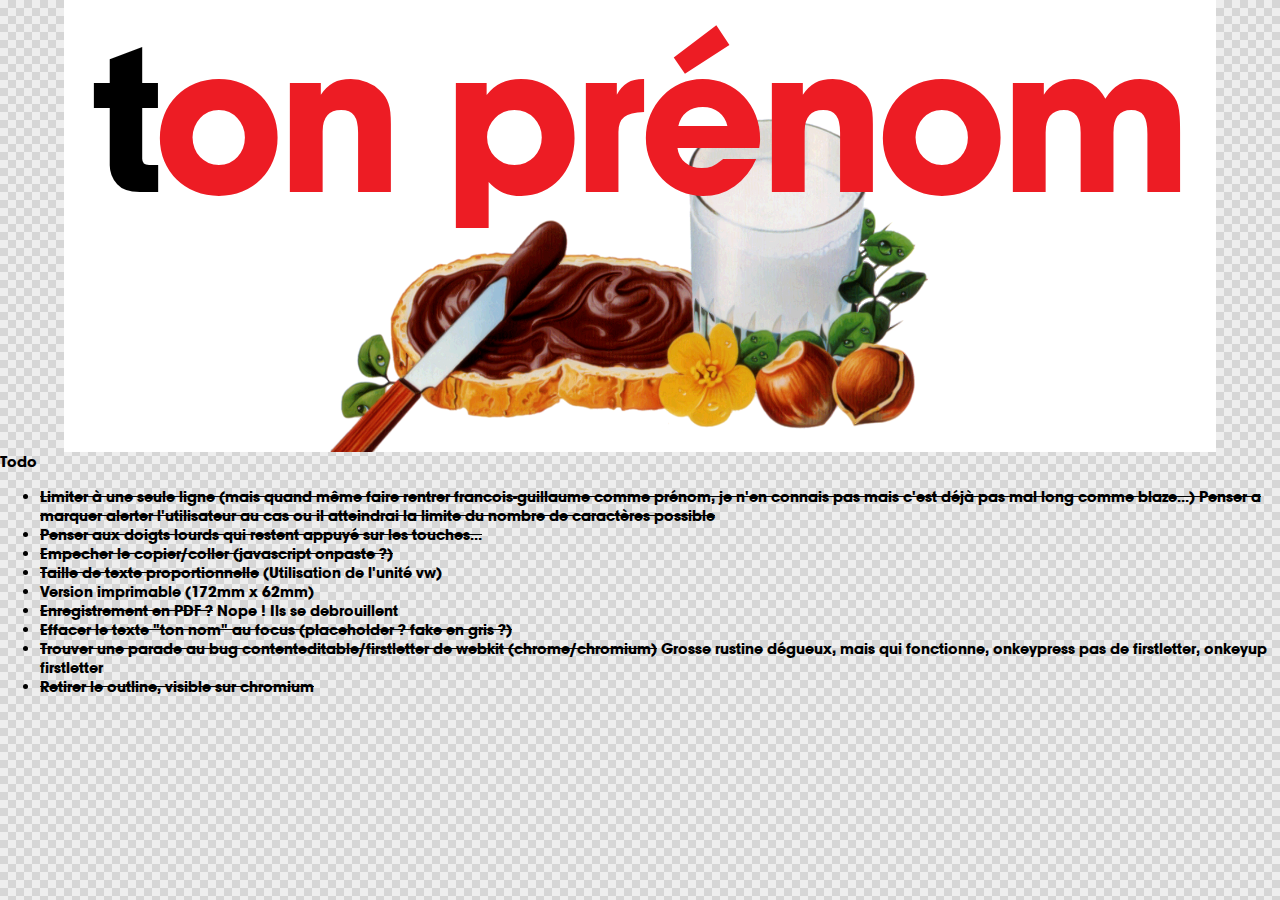
<file: index.html>
<!DOCTYPE HTML PUBLIC "-//W3C//DTD HTML 4.01 Transitional//EN"
"http://www.w3.org/TR/html4/loose.dtd">
<html xmlns="http://www.w3.org/1999/xhtml">

<head>
<meta http-equiv="Content-Type" content="text/html; charset=utf-8" />
<title>New Web Project</title>
</head>
<style>
@font-face {
	font-family: 'patatartine';
	src:	url('font/patatartine.eot');
	src:	url('font/patatartine.eot?#iefix') format('embedded-opentype'),
			url('font/patatartine.woff2') format('woff2'),
			url('font/patatartine.woff') format('woff'),
			url('font/patatartine.ttf') format('truetype'),
			url('font/patatartine.svg#patatartine') format('svg');
	font-weight: normal;
	font-style: normal;
}

body {
	background-color: #eee;
	background-image:	linear-gradient(45deg, rgba(0,0,0,.10) 25%, transparent 25%, transparent 75%, rgba(0,0,0,.10) 75%, rgba(0,0,0,.10)),
						linear-gradient(45deg, rgba(0,0,0,.10) 25%, transparent 25%, transparent 75%, rgba(0,0,0,.10) 75%, rgba(0,0,0,.10));
	background-size:16px 16px;
	background-position:0 0, 8px 8px;
	font-family: patatartine, sans-serif;
	margin: 0;
}
.etiquette {
	font-size: 17vw;
	line-height: 1.1em;
	position: relative;
	text-align: center;
	text-transform: lowercase;
}
.etiquette img {
	height: auto;
	width: 90vw;
}
.libelle {
	color: #ed1c24;
	cursor: pointer;
/*	height: 1.1em;*/
	letter-spacing: -0.025em;
	outline: 0;
/*	overflow: hidden;*/
	position: absolute;
		left: 6vw;
		right: 6vw;
/*	white-space: nowrap;*/
	max-width: 88vw;
	word-break: break-all;
}
/*.libelle::first-letter,  // bug webkit contenteditable::first-letter */
.firstletter::first-letter {
	color: #000;
}
.fake {
	opacity: .25;
}
.stroke {
	text-decoration: line-through;
}
.stop {
	-webkit-animation: opac25 5.5s; /* Chrome, Safari, Opera */
	animation: opac25 5.5s;
	color: #eab423;
	font-size: 20vw;
	position: absolute;
		left: 50%;
		top: 50%;
	text-shadow: 1px 1px 0 #000, -1px -1px 0 #000, 1px -1px 0 #000, -1px 1px 0 #000;
	text-transform: none;
}
.place {
	font-size: 6vw;
	line-height: .25em;
}
.pluspti {
	font-size: 3.6vw;
	line-height: 2.4em;
}
@-webkit-keyframes opac25 {
	0%		{opacity: 0;}
	5%		{opacity: 1;}
	25%		{opacity: 1;}
	100%	{opacity: 0;}
}
@keyframes opac25 {
	0%		{opacity: 0;}
	5%		{opacity: 1;}
	25%		{opacity: 1;}
	100%	{opacity: 0;}
}
</style>

<style media="print">
.etiquette {
	border: 1pt solid #000;
	height: 62mm;
	margin: 0 auto;
	width: 172mm;
}
.etiquette img {
	width: 100%;
}
.libelle {
	font-size: 90pt;
}
</style>

<body>

<div id="etiquette" class="etiquette">
	<div id="libelle" class="libelle firstletter" contenteditable="true">Ton nom</div>
	<img src="patatartine.png">
</div>

<div class="todo">
	<div class="titre">Todo</div>
	<ul>
		<li><span class="stroke">Limiter à une seule ligne (mais quand même faire rentrer francois-guillaume comme prénom, je n'en connais pas mais c'est déjà pas mal long comme blaze...) Penser a marquer alerter l'utilisateur au cas ou il atteindrai la limite du nombre de caractères possible</span></li>
		<li><span class="stroke">Penser aux doigts lourds qui restent appuyé sur les touches...</span></li>
		<li><span class="stroke">Empecher le copier/coller (javascript onpaste ?)</span></li>
		<li><span class="stroke">Taille de texte proportionnelle</span> (Utilisation de l'unité vw)</li>
		<li>Version imprimable (172mm x 62mm)</li>
		<li><span class="stroke">Enregistrement en PDF ?</span> Nope ! Ils se debrouillent</li>
		<li><span class="stroke">Effacer le texte "ton nom" au focus (placeholder ? fake en gris ?)</span></li>
		<li><span class="stroke">Trouver une parade au bug contenteditable/firstletter de webkit (chrome/chromium)</span> Grosse rustine dégueux, mais qui fonctionne, onkeypress pas de firstletter, onkeyup firstletter</li>
		<li><span class="stroke">Retirer le outline, visible sur chromium</span></li>
</ul>
</div>

<audio>
	<source src="beep.mp3"></source>
	<source src="beep.ogg"></source>
	<source src="beep.aac"></source>
</audio>

</body>

<script>

	var libelleInit = "ton prénom";
	var elemLibelle = document.getElementById('libelle');
	var hauteur = elemLibelle.offsetHeight;
	var unCara = true; // pour empècher l'appui long sur une touche'
	elemLibelle.innerHTML = libelleInit;
	elemLibelle.onfocus = function () {
		if (this.innerHTML == libelleInit) {
			this.innerHTML = "";
			addFakePlaceholder();
		}
	};
	elemLibelle.onblur = function () {
		if (this.innerHTML == '') {
			removeFakePlaceholder();
			this.innerHTML = libelleInit;
		}
	};
	elemLibelle.onkeyup = function () {
//console.log('debut keyup : ' + elemLibelle.innerHTML );
		unCara = true;
		elemLibelle.className='libelle firstletter'; // bug webkit contenteditable::first-letter
		this.removeAttribute('style');
		if(this.innerHTML == "<br>")	// bug firefox ?
			this.innerHTML = '';
		if(this.innerHTML != '') {
			removeFakePlaceholder();
		}
		else
			addFakePlaceholder();
		if( elemLibelle.offsetHeight > hauteur) {
			var taille = 15;
			do {
				if (taille == 10) {
					elemLibelle.innerHTML = elemLibelle.innerHTML.substring(0,elemLibelle.innerHTML.length-1);
					if( elemLibelle.offsetHeight > hauteur) {
						elemLibelle.innerHTML = elemLibelle.innerHTML.substring(0,elemLibelle.innerHTML.length-1);
					}
					curseurFinContenteditable(elemLibelle);
					stop();
					document.getElementsByTagName('audio')[0].play();
					break;
				}
				this.style.fontSize = taille + "vw";
				taille--;
			}
			while (elemLibelle.offsetHeight > hauteur)
		}
//console.log('fin keyup : ' + elemLibelle.innerHTML );
	};
	elemLibelle.onkeydown = function (e) {
//console.log('debut keydown : ' + elemLibelle.innerHTML );
		if (!unCara) {
			e.preventDefault();
		}
		else
			if (e.keyCode != 16)
				unCara= false;
//console.log('fin keydown : ' + elemLibelle.innerHTML );
	};
	elemLibelle.onkeypress = function (e) {
//console.log('debut keypress : ' + elemLibelle.innerHTML );
		elemLibelle.className='libelle'; // bug webkit contenteditable::first-letter
		if(e.keyCode==13)
			e.preventDefault();
//console.log('fin keypress : ' + elemLibelle.innerHTML );
	};
	elemLibelle.onpaste = function (e) {
		e.preventDefault();
	};
// ajouter un faux placeholder
function addFakePlaceholder () {
	// seulement si il n'existe pas déjà
	if(document.getElementById('fakePlaceholder') === null) {
		var fakeph = document.createElement('div');
		fakeph.setAttribute('class','libelle fake firstletter'); // bug webkit contenteditable::first-letter
		fakeph.setAttribute('id','fakePlaceholder');
		fakeph.innerHTML = libelleInit;
		document.getElementById('etiquette').insertBefore(fakeph,elemLibelle);
	};
}
// retire le faux placeholder
function removeFakePlaceholder () {
	if ( document.getElementById('fakePlaceholder') !== null )
		document.getElementById('fakePlaceholder').remove();
}
// met le curseur à la fin du contentEditable
function curseurFinContenteditable(elem)
{
	var range,selection;
	range = document.createRange();//Create a range (a range is a like the selection but invisible)
	range.selectNodeContents(elem);//Select the entire contents of the element with the range
	range.collapse(false);//collapse the range to the end point. false means collapse to end rather than the start
	selection = window.getSelection();//get the selection object (allows you to change selection)
	selection.removeAllRanges();//remove any selections already made
	selection.addRange(range);//make the range you have just created the visible selection
}
// affiche stop
function stop() {
	var stopid = 0;
	var angle = Math.round((Math.random()*45)-35);
	if (document.getElementsByClassName('stop').length > 0 )
		stopid = document.getElementsByClassName('stop').length + 1;
	var stop = document.createElement('div');
	stop.setAttribute('class','stop');
	stop.setAttribute('id','stop'+stopid);
	stop.setAttribute('style','	-webkit-transform:translate(-50%,-50%) rotate('+angle+'deg);transform:translate(-50%,-50%) rotate('+angle+'deg)');
	stop.innerHTML = 'STOP<span class="place"><br>Y\'a p\'us d\'place<br></span><span class="pluspti">J\'peux pas écrire plus p\'tit</span>';
	document.getElementById('etiquette').appendChild(stop);
	setTimeout(function(){ document.getElementById('stop'+stopid).remove() },5000);
}
</script>

</html>
</file>
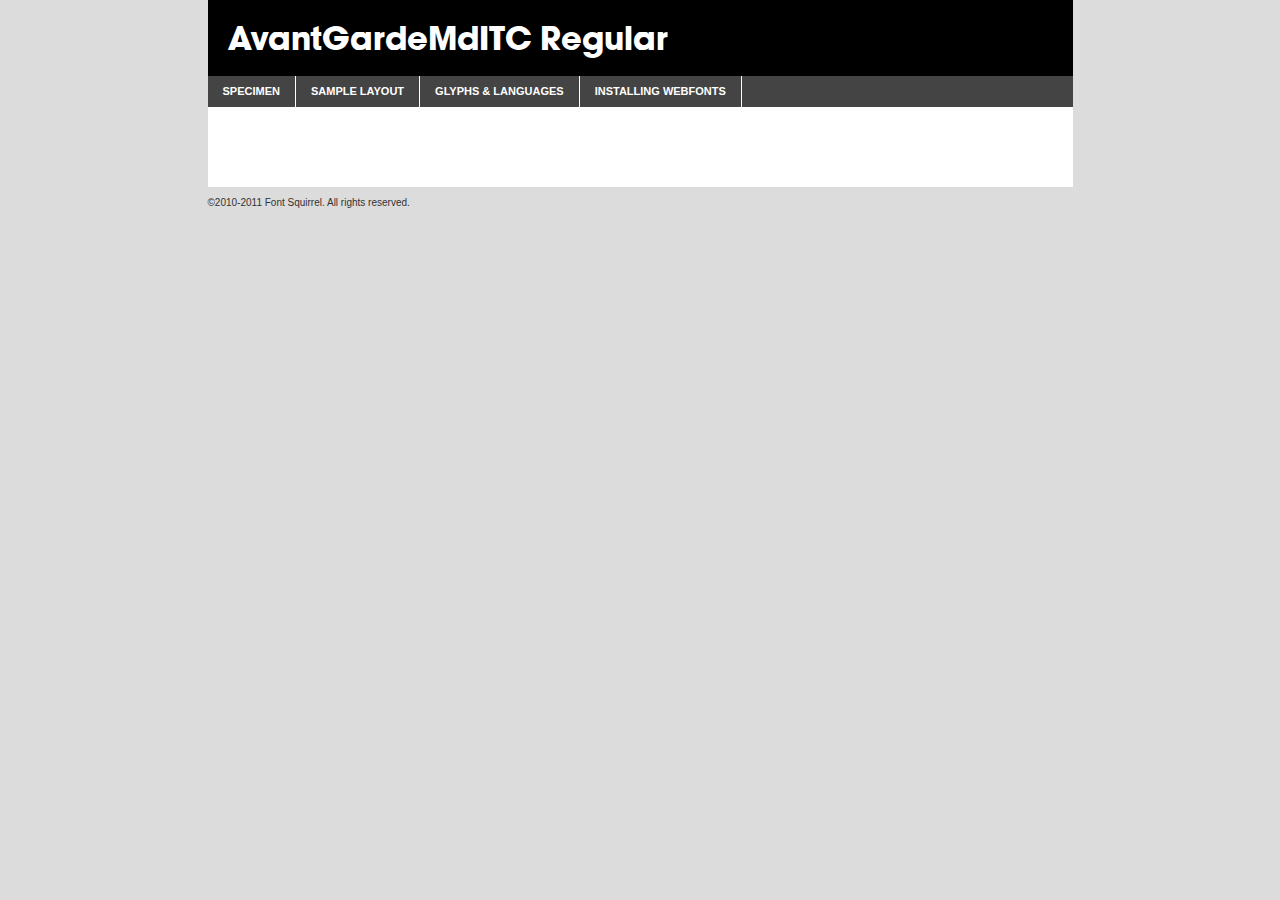
<file: travail/webfontkit/nutella-demo.html>
<!DOCTYPE html PUBLIC "-//W3C//DTD XHTML 1.0 Transitional//EN"
	"http://www.w3.org/TR/xhtml1/DTD/xhtml1-transitional.dtd">

<html xmlns="http://www.w3.org/1999/xhtml" xml:lang="en" lang="en">
<head>
	<meta http-equiv="Content-Type" content="text/html; charset=utf-8" />
	<script src="http://ajax.googleapis.com/ajax/libs/jquery/1.7.2/jquery.min.js" type="text/javascript" charset="utf-8"></script>
	<script src="specimen_files/easytabs.js" type="text/javascript" charset="utf-8"></script>
	<link rel="stylesheet" href="specimen_files/specimen_stylesheet.css" type="text/css" charset="utf-8" />
	<link rel="stylesheet" href="stylesheet.css" type="text/css" charset="utf-8" />

	<style type="text/css">
					body{
				font-family: 'avantgardemditcregular';
							}
		</style>

	<title>AvantGardeMdITC Regular Specimen</title>
	
	
	<script type="text/javascript" charset="utf-8">
		$(document).ready(function() {
			$('#container').easyTabs({defaultContent:1});
		});
	</script>
</head>

<body>
<div id="container">
	<div id="header">
		AvantGardeMdITC Regular	</div>
	<ul class="tabs">
		<li><a href="#specimen">Specimen</a></li>
		<li><a href="#layout">Sample Layout</a></li>
				<li><a href="#glyphs">Glyphs &amp; Languages</a></li>
		<li><a href="#installing">Installing Webfonts</a></li>
		
	</ul>
	
	<div id="main_content">

		
			<div id="specimen">
		
				<div class="section">
					<div class="grid12 firstcol">
						<div class="huge">AaBb</div>
					</div>
				</div>
		
				<div class="section">
					<div class="glyph_range">A&#x200B;B&#x200b;C&#x200b;D&#x200b;E&#x200b;F&#x200b;G&#x200b;H&#x200b;I&#x200b;J&#x200b;K&#x200b;L&#x200b;M&#x200b;N&#x200b;O&#x200b;P&#x200b;Q&#x200b;R&#x200b;S&#x200b;T&#x200b;U&#x200b;V&#x200b;W&#x200b;X&#x200b;Y&#x200b;Z&#x200b;a&#x200b;b&#x200b;c&#x200b;d&#x200b;e&#x200b;f&#x200b;g&#x200b;h&#x200b;i&#x200b;j&#x200b;k&#x200b;l&#x200b;m&#x200b;n&#x200b;o&#x200b;p&#x200b;q&#x200b;r&#x200b;s&#x200b;t&#x200b;u&#x200b;v&#x200b;w&#x200b;x&#x200b;y&#x200b;z&#x200b;1&#x200b;2&#x200b;3&#x200b;4&#x200b;5&#x200b;6&#x200b;7&#x200b;8&#x200b;9&#x200b;0&#x200b;&amp;&#x200b;.&#x200b;,&#x200b;?&#x200b;!&#x200b;&#64;&#x200b;(&#x200b;)&#x200b;#&#x200b;$&#x200b;%&#x200b;*&#x200b;+&#x200b;-&#x200b;=&#x200b;:&#x200b;;</div>
				</div>
				<div class="section">
					<div class="grid12 firstcol">
						<table class="sample_table">
							<tr><td>10</td><td class="size10">abcdefghijklmnopqrstuvwxyzABCDEFGHIJKLMNOPQRSTUVWXYZ0123456789abcdefghijklmnopqrstuvwxyzABCDEFGHIJKLMNOPQRSTUVWXYZ0123456789abcdefghijklmnopqrstuvwxyzABCDEFGHIJKLMNOPQRSTUVWXYZ</td></tr>
							<tr><td>11</td><td class="size11">abcdefghijklmnopqrstuvwxyzABCDEFGHIJKLMNOPQRSTUVWXYZ0123456789abcdefghijklmnopqrstuvwxyzABCDEFGHIJKLMNOPQRSTUVWXYZ0123456789abcdefghijklmnopqrstuvwxyzABCDEFGHIJKLMNOPQRSTUVWXYZ</td></tr>
							<tr><td>12</td><td class="size12">abcdefghijklmnopqrstuvwxyzABCDEFGHIJKLMNOPQRSTUVWXYZ0123456789abcdefghijklmnopqrstuvwxyzABCDEFGHIJKLMNOPQRSTUVWXYZ0123456789abcdefghijklmnopqrstuvwxyzABCDEFGHIJKLMNOPQRSTUVWXYZ</td></tr>
							<tr><td>13</td><td class="size13">abcdefghijklmnopqrstuvwxyzABCDEFGHIJKLMNOPQRSTUVWXYZ0123456789abcdefghijklmnopqrstuvwxyzABCDEFGHIJKLMNOPQRSTUVWXYZ0123456789abcdefghijklmnopqrstuvwxyzABCDEFGHIJKLMNOPQRSTUVWXYZ</td></tr>
							<tr><td>14</td><td class="size14">abcdefghijklmnopqrstuvwxyzABCDEFGHIJKLMNOPQRSTUVWXYZ0123456789abcdefghijklmnopqrstuvwxyzABCDEFGHIJKLMNOPQRSTUVWXYZ0123456789abcdefghijklmnopqrstuvwxyzABCDEFGHIJKLMNOPQRSTUVWXYZ</td></tr>
							<tr><td>16</td><td class="size16">abcdefghijklmnopqrstuvwxyzABCDEFGHIJKLMNOPQRSTUVWXYZ0123456789abcdefghijklmnopqrstuvwxyzABCDEFGHIJKLMNOPQRSTUVWXYZ</td></tr>
							<tr><td>18</td><td class="size18">abcdefghijklmnopqrstuvwxyzABCDEFGHIJKLMNOPQRSTUVWXYZ0123456789abcdefghijklmnopqrstuvwxyzABCDEFGHIJKLMNOPQRSTUVWXYZ</td></tr>
							<tr><td>20</td><td class="size20">abcdefghijklmnopqrstuvwxyzABCDEFGHIJKLMNOPQRSTUVWXYZ0123456789abcdefghijklmnopqrstuvwxyzABCDEFGHIJKLMNOPQRSTUVWXYZ</td></tr>
							<tr><td>24</td><td class="size24">abcdefghijklmnopqrstuvwxyzABCDEFGHIJKLMNOPQRSTUVWXYZ0123456789abcdefghijklmnopqrstuvwxyzABCDEFGHIJKLMNOPQRSTUVWXYZ</td></tr>
							<tr><td>30</td><td class="size30">abcdefghijklmnopqrstuvwxyzABCDEFGHIJKLMNOPQRSTUVWXYZ0123456789abcdefghijklmnopqrstuvwxyzABCDEFGHIJKLMNOPQRSTUVWXYZ</td></tr>
							<tr><td>36</td><td class="size36">abcdefghijklmnopqrstuvwxyzABCDEFGHIJKLMNOPQRSTUVWXYZ0123456789abcdefghijklmnopqrstuvwxyzABCDEFGHIJKLMNOPQRSTUVWXYZ</td></tr>
							<tr><td>48</td><td class="size48">abcdefghijklmnopqrstuvwxyzABCDEFGHIJKLMNOPQRSTUVWXYZ0123456789abcdefghijklmnopqrstuvwxyzABCDEFGHIJKLMNOPQRSTUVWXYZ</td></tr>
							<tr><td>60</td><td class="size60">abcdefghijklmnopqrstuvwxyzABCDEFGHIJKLMNOPQRSTUVWXYZ0123456789abcdefghijklmnopqrstuvwxyzABCDEFGHIJKLMNOPQRSTUVWXYZ</td></tr>
							<tr><td>72</td><td class="size72">abcdefghijklmnopqrstuvwxyzABCDEFGHIJKLMNOPQRSTUVWXYZ0123456789abcdefghijklmnopqrstuvwxyzABCDEFGHIJKLMNOPQRSTUVWXYZ</td></tr>
							<tr><td>90</td><td class="size90">abcdefghijklmnopqrstuvwxyzABCDEFGHIJKLMNOPQRSTUVWXYZ0123456789abcdefghijklmnopqrstuvwxyzABCDEFGHIJKLMNOPQRSTUVWXYZ</td></tr>
						</table>
				
					</div>
			
				</div>
		
		
		
								<div class="section" id="bodycomparison">


										<div id="xheight">
				<div class="fontbody">&#x25FC;&#x25FC;&#x25FC;&#x25FC;&#x25FC;&#x25FC;&#x25FC;&#x25FC;&#x25FC;&#x25FC;&#x25FC;&#x25FC;&#x25FC;&#x25FC;&#x25FC;&#x25FC;&#x25FC;&#x25FC;&#x25FC;&#x25FC;&#x25FC;&#x25FC;&#x25FC;&#x25FC;&#x25FC;&#x25FC;&#x25FC;&#x25FC;&#x25FC;&#x25FC;&#x25FC;&#x25FC;&#x25FC;&#x25FC;&#x25FC;&#x25FC;&#x25FC;&#x25FC;&#x25FC;&#x25FC;&#x25FC;&#x25FC;&#x25FC;&#x25FC;&#x25FC;&#x25FC;&#x25FC;&#x25FC;&#x25FC;&#x25FC;&#x25FC;&#x25FC;&#x25FC;&#x25FC;&#x25FC;&#x25FC;&#x25FC;&#x25FC;&#x25FC;&#x25FC;&#x25FC;&#x25FC;&#x25FC;&#x25FC;&#x25FC;&#x25FC;&#x25FC;&#x25FC;&#x25FC;&#x25FC;&#x25FC;&#x25FC;&#x25FC;&#x25FC;&#x25FC;&#x25FC;&#x25FC;&#x25FC;&#x25FC;&#x25FC;&#x25FC;&#x25FC;&#x25FC;&#x25FC;&#x25FC;&#x25FC;&#x25FC;&#x25FC;&#x25FC;&#x25FC;&#x25FC;&#x25FC;&#x25FC;&#x25FC;&#x25FC;&#x25FC;&#x25FC;&#x25FC;&#x25FC;body</div><div class="arialbody">body</div><div class="verdanabody">body</div><div class="georgiabody">body</div></div>
										<div class="fontbody" style="z-index:1">
											body<span>AvantGardeMdITC Regular</span>
										</div>
										<div class="arialbody" style="z-index:1">
											body<span>Arial</span>
										</div>
										<div class="verdanabody" style="z-index:1">
											body<span>Verdana</span>
										</div>
										<div class="georgiabody" style="z-index:1">
											body<span>Georgia</span>
										</div>



								</div>
		
		
				<div class="section psample psample_row1" id="">
					
					<div class="grid2 firstcol">
						<p class="size10"><span>10.</span>Aenean lacinia bibendum nulla sed consectetur. Fusce dapibus, tellus ac cursus commodo, tortor mauris condimentum nibh, ut fermentum massa justo sit amet risus. Nullam id dolor id nibh ultricies vehicula ut id elit. Cum sociis natoque penatibus et magnis dis parturient montes, nascetur ridiculus mus. Nulla vitae elit libero, a pharetra augue.</p>
			
					</div>
					<div class="grid3">
						<p class="size11"><span>11.</span>Aenean lacinia bibendum nulla sed consectetur. Fusce dapibus, tellus ac cursus commodo, tortor mauris condimentum nibh, ut fermentum massa justo sit amet risus. Nullam id dolor id nibh ultricies vehicula ut id elit. Cum sociis natoque penatibus et magnis dis parturient montes, nascetur ridiculus mus. Nulla vitae elit libero, a pharetra augue.</p>
			
					</div>
					<div class="grid3">
						<p class="size12"><span>12.</span>Aenean lacinia bibendum nulla sed consectetur. Fusce dapibus, tellus ac cursus commodo, tortor mauris condimentum nibh, ut fermentum massa justo sit amet risus. Nullam id dolor id nibh ultricies vehicula ut id elit. Cum sociis natoque penatibus et magnis dis parturient montes, nascetur ridiculus mus. Nulla vitae elit libero, a pharetra augue.</p>
			
					</div>
					<div class="grid4">
						<p class="size13"><span>13.</span>Aenean lacinia bibendum nulla sed consectetur. Fusce dapibus, tellus ac cursus commodo, tortor mauris condimentum nibh, ut fermentum massa justo sit amet risus. Nullam id dolor id nibh ultricies vehicula ut id elit. Cum sociis natoque penatibus et magnis dis parturient montes, nascetur ridiculus mus. Nulla vitae elit libero, a pharetra augue.</p>
			
					</div>
					<div class="white_blend"></div>
					
				</div>
				<div class="section psample psample_row2" id="">
					<div class="grid3 firstcol">
						<p class="size14"><span>14.</span>Aenean lacinia bibendum nulla sed consectetur. Fusce dapibus, tellus ac cursus commodo, tortor mauris condimentum nibh, ut fermentum massa justo sit amet risus. Nullam id dolor id nibh ultricies vehicula ut id elit. Cum sociis natoque penatibus et magnis dis parturient montes, nascetur ridiculus mus. Nulla vitae elit libero, a pharetra augue.</p>
			
					</div>
					<div class="grid4">
						<p class="size16"><span>16.</span>Aenean lacinia bibendum nulla sed consectetur. Fusce dapibus, tellus ac cursus commodo, tortor mauris condimentum nibh, ut fermentum massa justo sit amet risus. Nullam id dolor id nibh ultricies vehicula ut id elit. Cum sociis natoque penatibus et magnis dis parturient montes, nascetur ridiculus mus. Nulla vitae elit libero, a pharetra augue.</p>
			
					</div>
					<div class="grid5">
						<p class="size18"><span>18.</span>Aenean lacinia bibendum nulla sed consectetur. Fusce dapibus, tellus ac cursus commodo, tortor mauris condimentum nibh, ut fermentum massa justo sit amet risus. Nullam id dolor id nibh ultricies vehicula ut id elit. Cum sociis natoque penatibus et magnis dis parturient montes, nascetur ridiculus mus. Nulla vitae elit libero, a pharetra augue.</p>
			
					</div>

					<div class="white_blend"></div>

				</div>
				
				<div class="section psample psample_row3" id="">
					<div class="grid5 firstcol">
						<p class="size20"><span>20.</span>Aenean lacinia bibendum nulla sed consectetur. Fusce dapibus, tellus ac cursus commodo, tortor mauris condimentum nibh, ut fermentum massa justo sit amet risus. Nullam id dolor id nibh ultricies vehicula ut id elit. Cum sociis natoque penatibus et magnis dis parturient montes, nascetur ridiculus mus. Nulla vitae elit libero, a pharetra augue.</p>
					</div>
					<div class="grid7">
						<p class="size24"><span>24.</span>Aenean lacinia bibendum nulla sed consectetur. Fusce dapibus, tellus ac cursus commodo, tortor mauris condimentum nibh, ut fermentum massa justo sit amet risus. Nullam id dolor id nibh ultricies vehicula ut id elit. Cum sociis natoque penatibus et magnis dis parturient montes, nascetur ridiculus mus. Nulla vitae elit libero, a pharetra augue.</p>
					</div>
					
					<div class="white_blend"></div>
					
				</div>
				
				<div class="section psample psample_row4" id="">
					<div class="grid12 firstcol">
						<p class="size30"><span>30.</span>Aenean lacinia bibendum nulla sed consectetur. Fusce dapibus, tellus ac cursus commodo, tortor mauris condimentum nibh, ut fermentum massa justo sit amet risus. Nullam id dolor id nibh ultricies vehicula ut id elit. Cum sociis natoque penatibus et magnis dis parturient montes, nascetur ridiculus mus. Nulla vitae elit libero, a pharetra augue.</p>
					</div>
					<div class="white_blend"></div>
					
				</div>
				
				
				
				<div class="section psample psample_row1 fullreverse">
					<div class="grid2 firstcol">
						<p class="size10"><span>10.</span>Aenean lacinia bibendum nulla sed consectetur. Fusce dapibus, tellus ac cursus commodo, tortor mauris condimentum nibh, ut fermentum massa justo sit amet risus. Nullam id dolor id nibh ultricies vehicula ut id elit. Cum sociis natoque penatibus et magnis dis parturient montes, nascetur ridiculus mus. Nulla vitae elit libero, a pharetra augue.</p>
			
					</div>
					<div class="grid3">
						<p class="size11"><span>11.</span>Aenean lacinia bibendum nulla sed consectetur. Fusce dapibus, tellus ac cursus commodo, tortor mauris condimentum nibh, ut fermentum massa justo sit amet risus. Nullam id dolor id nibh ultricies vehicula ut id elit. Cum sociis natoque penatibus et magnis dis parturient montes, nascetur ridiculus mus. Nulla vitae elit libero, a pharetra augue.</p>
			
					</div>
					<div class="grid3">
						<p class="size12"><span>12.</span>Aenean lacinia bibendum nulla sed consectetur. Fusce dapibus, tellus ac cursus commodo, tortor mauris condimentum nibh, ut fermentum massa justo sit amet risus. Nullam id dolor id nibh ultricies vehicula ut id elit. Cum sociis natoque penatibus et magnis dis parturient montes, nascetur ridiculus mus. Nulla vitae elit libero, a pharetra augue.</p>
			
					</div>
					<div class="grid4">
						<p class="size13"><span>13.</span>Aenean lacinia bibendum nulla sed consectetur. Fusce dapibus, tellus ac cursus commodo, tortor mauris condimentum nibh, ut fermentum massa justo sit amet risus. Nullam id dolor id nibh ultricies vehicula ut id elit. Cum sociis natoque penatibus et magnis dis parturient montes, nascetur ridiculus mus. Nulla vitae elit libero, a pharetra augue.</p>
			
					</div>
					<div class="black_blend"></div>
					
				</div>
				
				<div class="section psample psample_row2 fullreverse">
					<div class="grid3 firstcol">
						<p class="size14"><span>14.</span>Aenean lacinia bibendum nulla sed consectetur. Fusce dapibus, tellus ac cursus commodo, tortor mauris condimentum nibh, ut fermentum massa justo sit amet risus. Nullam id dolor id nibh ultricies vehicula ut id elit. Cum sociis natoque penatibus et magnis dis parturient montes, nascetur ridiculus mus. Nulla vitae elit libero, a pharetra augue.</p>
			
					</div>
					<div class="grid4">
						<p class="size16"><span>16.</span>Aenean lacinia bibendum nulla sed consectetur. Fusce dapibus, tellus ac cursus commodo, tortor mauris condimentum nibh, ut fermentum massa justo sit amet risus. Nullam id dolor id nibh ultricies vehicula ut id elit. Cum sociis natoque penatibus et magnis dis parturient montes, nascetur ridiculus mus. Nulla vitae elit libero, a pharetra augue.</p>
			
					</div>
					<div class="grid5">
						<p class="size18"><span>18.</span>Aenean lacinia bibendum nulla sed consectetur. Fusce dapibus, tellus ac cursus commodo, tortor mauris condimentum nibh, ut fermentum massa justo sit amet risus. Nullam id dolor id nibh ultricies vehicula ut id elit. Cum sociis natoque penatibus et magnis dis parturient montes, nascetur ridiculus mus. Nulla vitae elit libero, a pharetra augue.</p>
			
					</div>
					<div class="black_blend"></div>

				</div>
				
				<div class="section psample fullreverse psample_row3" id="">
					<div class="grid5 firstcol">
						<p class="size20"><span>20.</span>Aenean lacinia bibendum nulla sed consectetur. Fusce dapibus, tellus ac cursus commodo, tortor mauris condimentum nibh, ut fermentum massa justo sit amet risus. Nullam id dolor id nibh ultricies vehicula ut id elit. Cum sociis natoque penatibus et magnis dis parturient montes, nascetur ridiculus mus. Nulla vitae elit libero, a pharetra augue.</p>
					</div>
					<div class="grid7">
						<p class="size24"><span>24.</span>Aenean lacinia bibendum nulla sed consectetur. Fusce dapibus, tellus ac cursus commodo, tortor mauris condimentum nibh, ut fermentum massa justo sit amet risus. Nullam id dolor id nibh ultricies vehicula ut id elit. Cum sociis natoque penatibus et magnis dis parturient montes, nascetur ridiculus mus. Nulla vitae elit libero, a pharetra augue.</p>
					</div>
					
					<div class="black_blend"></div>
					
				</div>
				
				<div class="section psample fullreverse psample_row4" id="" style="border-bottom: 20px #000 solid;">
					<div class="grid12 firstcol">
						<p class="size30"><span>30.</span>Aenean lacinia bibendum nulla sed consectetur. Fusce dapibus, tellus ac cursus commodo, tortor mauris condimentum nibh, ut fermentum massa justo sit amet risus. Nullam id dolor id nibh ultricies vehicula ut id elit. Cum sociis natoque penatibus et magnis dis parturient montes, nascetur ridiculus mus. Nulla vitae elit libero, a pharetra augue.</p>
					</div>
					<div class="black_blend"></div>
					
				</div>
				
				
				
				
			</div>
			
			<div id="layout">
				
				<div class="section">
					
					<div class="grid12 firstcol">
						<h1>Lorem Ipsum Dolor</h1>
						<h2>Etiam porta sem malesuada magna mollis euismod</h2>
						
						<p class="byline">By <a href="#link">Aenean Lacinia</a></p>
					</div>
				</div>
				<div class="section">
					<div class="grid8 firstcol">
						<p class="large">Donec sed odio dui. Morbi leo risus, porta ac consectetur ac, vestibulum at eros. Fusce dapibus, tellus ac cursus commodo, tortor mauris condimentum nibh, ut fermentum massa justo sit amet risus. </p>

						
						<h3>Pellentesque ornare sem</h3>

						<p>Maecenas sed diam eget risus varius blandit sit amet non magna. Maecenas faucibus mollis interdum. Donec ullamcorper nulla non metus auctor fringilla. Nullam id dolor id nibh ultricies vehicula ut id elit. Nullam id dolor id nibh ultricies vehicula ut id elit. </p>

						<p>Aenean eu leo quam. Pellentesque ornare sem lacinia quam venenatis vestibulum. Lorem ipsum dolor sit amet, consectetur adipiscing elit. Cum sociis natoque penatibus et magnis dis parturient montes, nascetur ridiculus mus. </p>

						<p>Nulla vitae elit libero, a pharetra augue. Praesent commodo cursus magna, vel scelerisque nisl consectetur et. Aenean lacinia bibendum nulla sed consectetur. </p>

						<p>Nullam quis risus eget urna mollis ornare vel eu leo. Nullam quis risus eget urna mollis ornare vel eu leo. Maecenas sed diam eget risus varius blandit sit amet non magna. Donec ullamcorper nulla non metus auctor fringilla. </p>

						<h3>Cras mattis consectetur</h3>

						<p>Aenean eu leo quam. Pellentesque ornare sem lacinia quam venenatis vestibulum. Aenean lacinia bibendum nulla sed consectetur. Integer posuere erat a ante venenatis dapibus posuere velit aliquet. Cras mattis consectetur purus sit amet fermentum. </p>

						<p>Nullam id dolor id nibh ultricies vehicula ut id elit. Nullam quis risus eget urna mollis ornare vel eu leo. Cras mattis consectetur purus sit amet fermentum.</p>
					</div>
					
					<div class="grid4 sidebar">
						
						<div class="box reverse">
							<p class="last">Nullam quis risus eget urna mollis ornare vel eu leo. Donec ullamcorper nulla non metus auctor fringilla. Cras mattis consectetur purus sit amet fermentum. Sed posuere consectetur est at lobortis. Lorem ipsum dolor sit amet, consectetur adipiscing elit. </p>
						</div>
						
						<p class="caption">Maecenas sed diam eget risus varius.</p>

						<p>Vestibulum id ligula porta felis euismod semper. Integer posuere erat a ante venenatis dapibus posuere velit aliquet. Vestibulum id ligula porta felis euismod semper. Sed posuere consectetur est at lobortis. Maecenas sed diam eget risus varius blandit sit amet non magna. Fusce dapibus, tellus ac cursus commodo, tortor mauris condimentum nibh, ut fermentum massa justo sit amet risus. </p>

					

						<p>Duis mollis, est non commodo luctus, nisi erat porttitor ligula, eget lacinia odio sem nec elit. Aenean lacinia bibendum nulla sed consectetur. Vivamus sagittis lacus vel augue laoreet rutrum faucibus dolor auctor. Aenean lacinia bibendum nulla sed consectetur. Nullam quis risus eget urna mollis ornare vel eu leo. </p>

						<p>Praesent commodo cursus magna, vel scelerisque nisl consectetur et. Donec ullamcorper nulla non metus auctor fringilla. Maecenas faucibus mollis interdum. Fusce dapibus, tellus ac cursus commodo, tortor mauris condimentum nibh, ut fermentum massa justo sit amet risus. </p>

					</div>
				</div>
				
			</div>


			



		<div id="glyphs">
			<div class="section">
				<div class="grid12 firstcol">
			
				<h1>Language Support</h1>
				<p>The subset of AvantGardeMdITC Regular in this kit supports the following languages:<br />
			
					Albanian, Basque, Breton, Chamorro, English, Finnish, French, Frisian, Galician, German, Italian, Malagasy, Norwegian, Portuguese, Spanish, Swedish				</p>
				<h1>Glyph Chart</h1>
				<p>The subset of AvantGardeMdITC Regular in this kit includes all the glyphs listed below. Unicode entities are included above each glyph to help you insert individual characters into your layout.</p>
				<div id="glyph_chart">
			
																														 <div><p>&amp;#13;</p>&#13;</div>
																				 <div><p>&amp;#32;</p>&#32;</div>
																				 <div><p>&amp;#33;</p>&#33;</div>
																				 <div><p>&amp;#34;</p>&#34;</div>
																				 <div><p>&amp;#35;</p>&#35;</div>
																				 <div><p>&amp;#36;</p>&#36;</div>
																				 <div><p>&amp;#37;</p>&#37;</div>
																				 <div><p>&amp;#38;</p>&#38;</div>
																				 <div><p>&amp;#39;</p>&#39;</div>
																				 <div><p>&amp;#40;</p>&#40;</div>
																				 <div><p>&amp;#41;</p>&#41;</div>
																				 <div><p>&amp;#42;</p>&#42;</div>
																				 <div><p>&amp;#43;</p>&#43;</div>
																				 <div><p>&amp;#44;</p>&#44;</div>
																				 <div><p>&amp;#45;</p>&#45;</div>
																				 <div><p>&amp;#46;</p>&#46;</div>
																				 <div><p>&amp;#47;</p>&#47;</div>
																				 <div><p>&amp;#48;</p>&#48;</div>
																				 <div><p>&amp;#49;</p>&#49;</div>
																				 <div><p>&amp;#50;</p>&#50;</div>
																				 <div><p>&amp;#51;</p>&#51;</div>
																				 <div><p>&amp;#52;</p>&#52;</div>
																				 <div><p>&amp;#53;</p>&#53;</div>
																				 <div><p>&amp;#54;</p>&#54;</div>
																				 <div><p>&amp;#55;</p>&#55;</div>
																				 <div><p>&amp;#56;</p>&#56;</div>
																				 <div><p>&amp;#57;</p>&#57;</div>
																				 <div><p>&amp;#58;</p>&#58;</div>
																				 <div><p>&amp;#59;</p>&#59;</div>
																				 <div><p>&amp;#60;</p>&#60;</div>
																				 <div><p>&amp;#61;</p>&#61;</div>
																				 <div><p>&amp;#62;</p>&#62;</div>
																				 <div><p>&amp;#63;</p>&#63;</div>
																				 <div><p>&amp;#64;</p>&#64;</div>
																				 <div><p>&amp;#65;</p>&#65;</div>
																				 <div><p>&amp;#66;</p>&#66;</div>
																				 <div><p>&amp;#67;</p>&#67;</div>
																				 <div><p>&amp;#68;</p>&#68;</div>
																				 <div><p>&amp;#69;</p>&#69;</div>
																				 <div><p>&amp;#70;</p>&#70;</div>
																				 <div><p>&amp;#71;</p>&#71;</div>
																				 <div><p>&amp;#72;</p>&#72;</div>
																				 <div><p>&amp;#73;</p>&#73;</div>
																				 <div><p>&amp;#74;</p>&#74;</div>
																				 <div><p>&amp;#75;</p>&#75;</div>
																				 <div><p>&amp;#76;</p>&#76;</div>
																				 <div><p>&amp;#77;</p>&#77;</div>
																				 <div><p>&amp;#78;</p>&#78;</div>
																				 <div><p>&amp;#79;</p>&#79;</div>
																				 <div><p>&amp;#80;</p>&#80;</div>
																				 <div><p>&amp;#81;</p>&#81;</div>
																				 <div><p>&amp;#82;</p>&#82;</div>
																				 <div><p>&amp;#83;</p>&#83;</div>
																				 <div><p>&amp;#84;</p>&#84;</div>
																				 <div><p>&amp;#85;</p>&#85;</div>
																				 <div><p>&amp;#86;</p>&#86;</div>
																				 <div><p>&amp;#87;</p>&#87;</div>
																				 <div><p>&amp;#88;</p>&#88;</div>
																				 <div><p>&amp;#89;</p>&#89;</div>
																				 <div><p>&amp;#90;</p>&#90;</div>
																				 <div><p>&amp;#91;</p>&#91;</div>
																				 <div><p>&amp;#92;</p>&#92;</div>
																				 <div><p>&amp;#93;</p>&#93;</div>
																				 <div><p>&amp;#94;</p>&#94;</div>
																				 <div><p>&amp;#95;</p>&#95;</div>
																				 <div><p>&amp;#96;</p>&#96;</div>
																				 <div><p>&amp;#97;</p>&#97;</div>
																				 <div><p>&amp;#98;</p>&#98;</div>
																				 <div><p>&amp;#99;</p>&#99;</div>
																				 <div><p>&amp;#100;</p>&#100;</div>
																				 <div><p>&amp;#101;</p>&#101;</div>
																				 <div><p>&amp;#102;</p>&#102;</div>
																				 <div><p>&amp;#103;</p>&#103;</div>
																				 <div><p>&amp;#104;</p>&#104;</div>
																				 <div><p>&amp;#105;</p>&#105;</div>
																				 <div><p>&amp;#106;</p>&#106;</div>
																				 <div><p>&amp;#107;</p>&#107;</div>
																				 <div><p>&amp;#108;</p>&#108;</div>
																				 <div><p>&amp;#109;</p>&#109;</div>
																				 <div><p>&amp;#110;</p>&#110;</div>
																				 <div><p>&amp;#111;</p>&#111;</div>
																				 <div><p>&amp;#112;</p>&#112;</div>
																				 <div><p>&amp;#113;</p>&#113;</div>
																				 <div><p>&amp;#114;</p>&#114;</div>
																				 <div><p>&amp;#115;</p>&#115;</div>
																				 <div><p>&amp;#116;</p>&#116;</div>
																				 <div><p>&amp;#117;</p>&#117;</div>
																				 <div><p>&amp;#118;</p>&#118;</div>
																				 <div><p>&amp;#119;</p>&#119;</div>
																				 <div><p>&amp;#120;</p>&#120;</div>
																				 <div><p>&amp;#121;</p>&#121;</div>
																				 <div><p>&amp;#122;</p>&#122;</div>
																				 <div><p>&amp;#123;</p>&#123;</div>
																				 <div><p>&amp;#124;</p>&#124;</div>
																				 <div><p>&amp;#125;</p>&#125;</div>
																				 <div><p>&amp;#126;</p>&#126;</div>
																				 <div><p>&amp;#160;</p>&#160;</div>
																				 <div><p>&amp;#161;</p>&#161;</div>
																				 <div><p>&amp;#162;</p>&#162;</div>
																				 <div><p>&amp;#163;</p>&#163;</div>
																				 <div><p>&amp;#164;</p>&#164;</div>
																				 <div><p>&amp;#165;</p>&#165;</div>
																				 <div><p>&amp;#167;</p>&#167;</div>
																				 <div><p>&amp;#168;</p>&#168;</div>
																				 <div><p>&amp;#169;</p>&#169;</div>
																				 <div><p>&amp;#170;</p>&#170;</div>
																				 <div><p>&amp;#171;</p>&#171;</div>
																				 <div><p>&amp;#172;</p>&#172;</div>
																				 <div><p>&amp;#173;</p>&#173;</div>
																				 <div><p>&amp;#174;</p>&#174;</div>
																				 <div><p>&amp;#175;</p>&#175;</div>
																				 <div><p>&amp;#176;</p>&#176;</div>
																				 <div><p>&amp;#177;</p>&#177;</div>
																				 <div><p>&amp;#180;</p>&#180;</div>
																				 <div><p>&amp;#182;</p>&#182;</div>
																				 <div><p>&amp;#183;</p>&#183;</div>
																				 <div><p>&amp;#184;</p>&#184;</div>
																				 <div><p>&amp;#186;</p>&#186;</div>
																				 <div><p>&amp;#187;</p>&#187;</div>
																				 <div><p>&amp;#191;</p>&#191;</div>
																				 <div><p>&amp;#192;</p>&#192;</div>
																				 <div><p>&amp;#193;</p>&#193;</div>
																				 <div><p>&amp;#194;</p>&#194;</div>
																				 <div><p>&amp;#195;</p>&#195;</div>
																				 <div><p>&amp;#196;</p>&#196;</div>
																				 <div><p>&amp;#197;</p>&#197;</div>
																				 <div><p>&amp;#198;</p>&#198;</div>
																				 <div><p>&amp;#199;</p>&#199;</div>
																				 <div><p>&amp;#200;</p>&#200;</div>
																				 <div><p>&amp;#201;</p>&#201;</div>
																				 <div><p>&amp;#202;</p>&#202;</div>
																				 <div><p>&amp;#203;</p>&#203;</div>
																				 <div><p>&amp;#204;</p>&#204;</div>
																				 <div><p>&amp;#205;</p>&#205;</div>
																				 <div><p>&amp;#206;</p>&#206;</div>
																				 <div><p>&amp;#207;</p>&#207;</div>
																				 <div><p>&amp;#209;</p>&#209;</div>
																				 <div><p>&amp;#210;</p>&#210;</div>
																				 <div><p>&amp;#211;</p>&#211;</div>
																				 <div><p>&amp;#212;</p>&#212;</div>
																				 <div><p>&amp;#213;</p>&#213;</div>
																				 <div><p>&amp;#214;</p>&#214;</div>
																				 <div><p>&amp;#215;</p>&#215;</div>
																				 <div><p>&amp;#216;</p>&#216;</div>
																				 <div><p>&amp;#217;</p>&#217;</div>
																				 <div><p>&amp;#218;</p>&#218;</div>
																				 <div><p>&amp;#219;</p>&#219;</div>
																				 <div><p>&amp;#220;</p>&#220;</div>
																				 <div><p>&amp;#223;</p>&#223;</div>
																				 <div><p>&amp;#224;</p>&#224;</div>
																				 <div><p>&amp;#225;</p>&#225;</div>
																				 <div><p>&amp;#226;</p>&#226;</div>
																				 <div><p>&amp;#227;</p>&#227;</div>
																				 <div><p>&amp;#228;</p>&#228;</div>
																				 <div><p>&amp;#229;</p>&#229;</div>
																				 <div><p>&amp;#230;</p>&#230;</div>
																				 <div><p>&amp;#231;</p>&#231;</div>
																				 <div><p>&amp;#232;</p>&#232;</div>
																				 <div><p>&amp;#233;</p>&#233;</div>
																				 <div><p>&amp;#234;</p>&#234;</div>
																				 <div><p>&amp;#235;</p>&#235;</div>
																				 <div><p>&amp;#236;</p>&#236;</div>
																				 <div><p>&amp;#237;</p>&#237;</div>
																				 <div><p>&amp;#238;</p>&#238;</div>
																				 <div><p>&amp;#239;</p>&#239;</div>
																				 <div><p>&amp;#241;</p>&#241;</div>
																				 <div><p>&amp;#242;</p>&#242;</div>
																				 <div><p>&amp;#243;</p>&#243;</div>
																				 <div><p>&amp;#244;</p>&#244;</div>
																				 <div><p>&amp;#245;</p>&#245;</div>
																				 <div><p>&amp;#246;</p>&#246;</div>
																				 <div><p>&amp;#247;</p>&#247;</div>
																				 <div><p>&amp;#248;</p>&#248;</div>
																				 <div><p>&amp;#249;</p>&#249;</div>
																				 <div><p>&amp;#250;</p>&#250;</div>
																				 <div><p>&amp;#251;</p>&#251;</div>
																				 <div><p>&amp;#252;</p>&#252;</div>
																				 <div><p>&amp;#255;</p>&#255;</div>
																				 <div><p>&amp;#338;</p>&#338;</div>
																				 <div><p>&amp;#339;</p>&#339;</div>
																				 <div><p>&amp;#376;</p>&#376;</div>
																				 <div><p>&amp;#710;</p>&#710;</div>
																				 <div><p>&amp;#732;</p>&#732;</div>
																				 <div><p>&amp;#8192;</p>&#8192;</div>
																				 <div><p>&amp;#8193;</p>&#8193;</div>
																				 <div><p>&amp;#8194;</p>&#8194;</div>
																				 <div><p>&amp;#8195;</p>&#8195;</div>
																				 <div><p>&amp;#8196;</p>&#8196;</div>
																				 <div><p>&amp;#8197;</p>&#8197;</div>
																				 <div><p>&amp;#8198;</p>&#8198;</div>
																				 <div><p>&amp;#8199;</p>&#8199;</div>
																				 <div><p>&amp;#8200;</p>&#8200;</div>
																				 <div><p>&amp;#8201;</p>&#8201;</div>
																				 <div><p>&amp;#8202;</p>&#8202;</div>
																				 <div><p>&amp;#8208;</p>&#8208;</div>
																				 <div><p>&amp;#8209;</p>&#8209;</div>
																				 <div><p>&amp;#8210;</p>&#8210;</div>
																				 <div><p>&amp;#8211;</p>&#8211;</div>
																				 <div><p>&amp;#8212;</p>&#8212;</div>
																				 <div><p>&amp;#8216;</p>&#8216;</div>
																				 <div><p>&amp;#8217;</p>&#8217;</div>
																				 <div><p>&amp;#8218;</p>&#8218;</div>
																				 <div><p>&amp;#8220;</p>&#8220;</div>
																				 <div><p>&amp;#8221;</p>&#8221;</div>
																				 <div><p>&amp;#8222;</p>&#8222;</div>
																				 <div><p>&amp;#8226;</p>&#8226;</div>
																				 <div><p>&amp;#8230;</p>&#8230;</div>
																				 <div><p>&amp;#8239;</p>&#8239;</div>
																				 <div><p>&amp;#8249;</p>&#8249;</div>
																				 <div><p>&amp;#8250;</p>&#8250;</div>
																				 <div><p>&amp;#8287;</p>&#8287;</div>
																				 <div><p>&amp;#8482;</p>&#8482;</div>
																				 <div><p>&amp;#64257;</p>&#64257;</div>
																				 <div><p>&amp;#64258;</p>&#64258;</div>
																												</div>	
				</div>
		
		
			</div>
		</div>
		
		
		<div id="specs">
			
		</div>
	
		<div id="installing">
			<div class="section">
				<div class="grid7 firstcol">
					<h1>Installing Webfonts</h1>
					
					<p>Webfonts are supported by all major browser platforms but not all in the same way. There are currently four different font formats that must be included in order to target all browsers. This includes TTF, WOFF, EOT and SVG.</p>
					
					<h2>1. Upload your webfonts</h2>
					<p>You must upload your webfont kit to your website. They should be in or near the same directory as your CSS files.</p>
					
					<h2>2. Include the webfont stylesheet</h2>
					<p>A special CSS @font-face declaration helps the various browsers select the appropriate font it needs without causing you a bunch of headaches. Learn more about this syntax by reading the <a href="http://www.fontspring.com/blog/further-hardening-of-the-bulletproof-syntax">Fontspring blog post</a> about it. The code for it is as follows:</p>


<code>
@font-face{ 
	font-family: 'MyWebFont';
	src: url('WebFont.eot');
	src: url('WebFont.eot?#iefix') format('embedded-opentype'),
	     url('WebFont.woff') format('woff'),
	     url('WebFont.ttf') format('truetype'),
	     url('WebFont.svg#webfont') format('svg');
}
</code>

	<p>We've already gone ahead and generated the code for you. All you have to do is link to the stylesheet in your HTML, like this:</p>
	<code>&lt;link rel=&quot;stylesheet&quot; href=&quot;stylesheet.css&quot; type=&quot;text/css&quot; charset=&quot;utf-8&quot; /&gt;</code>

					<h2>3. Modify your own stylesheet</h2>
					<p>To take advantage of your new fonts, you must tell your stylesheet to use them. Look at the original @font-face declaration above and find the property called "font-family." The name linked there will be what you use to reference the font. Prepend that webfont name to the font stack in the "font-family" property, inside the selector you want to change. For example:</p>
<code>p { font-family: 'WebFont', Arial, sans-serif; }</code>

<h2>4. Test</h2>
<p>Getting webfonts to work cross-browser <em>can</em> be tricky. Use the information in the sidebar to help you if you find that fonts aren't loading in a particular browser.</p>
				</div>
				
				<div class="grid5 sidebar">
					<div class="box">
						<h2>Troubleshooting<br />Font-Face Problems</h2>
						<p>Having trouble getting your webfonts to load in your new website? Here are some tips to sort out what might be the problem.</p>

						<h3>Fonts not showing in any browser</h3>

						<p>This sounds like you need to work on the plumbing. You either did not upload the fonts to the correct directory, or you did not link the fonts properly in the CSS. If you've confirmed that all this is correct and you still have a problem, take a look at your .htaccess file and see if requests are getting intercepted.</p>

						<h3>Fonts not loading in iPhone or iPad</h3>

						<p>The most common problem here is that you are serving the fonts from an IIS server. IIS refuses to serve files that have unknown MIME types. If that is the case, you must set the MIME type for SVG to "image/svg+xml" in the server settings. Follow these instructions from Microsoft if you need help.</p>

						<h3>Fonts not loading in Firefox</h3>

						<p>The primary reason for this failure? You are still using a version Firefox older than 3.5. So upgrade already! If that isn't it, then you are very likely serving fonts from a different domain. Firefox requires that all font assets be served from the same domain. Lastly it is possible that you need to add WOFF to your list of MIME types (if you are serving via IIS.)</p>

						<h3>Fonts not loading in IE</h3>

						<p>Are you looking at Internet Explorer on an actual Windows machine or are you cheating by using a service like Adobe BrowserLab? Many of these screenshot services do not render @font-face for IE. Best to test it on a real machine.</p>

						<h3>Fonts not loading in IE9</h3>

						<p>IE9, like Firefox, requires that fonts be served from the same domain as the website. Make sure that is the case.</p>
					</div>
				</div>
			</div>
			
		</div>
	
	</div>
	<div id="footer">
		<p>&copy;2010-2011 Font Squirrel. All rights reserved.</p>
	</div>
</div>
</body>
</html>
</file>
<file: travail/webfontkit/stylesheet.css>
/* Generated by Font Squirrel (http://www.fontsquirrel.com) on September 12, 2014 */



@font-face {
    font-family: 'avantgardemditcregular';
    src: url('nutella-webfont.eot');
    src: url('nutella-webfont.eot?#iefix') format('embedded-opentype'),
         url('nutella-webfont.woff2') format('woff2'),
         url('nutella-webfont.woff') format('woff'),
         url('nutella-webfont.ttf') format('truetype'),
         url('nutella-webfont.svg#avantgardemditcregular') format('svg');
    font-weight: normal;
    font-style: normal;

}
</file>
<file: travail/webfontkit/specimen_files/specimen_stylesheet.css>
@import url('grid_12-825-55-15.css');

/*  
	CSS Reset by Eric Meyer - Released under Public Domain
    http://meyerweb.com/eric/tools/css/reset/
*/
html, body, div, span, applet, object, iframe,
h1, h2, h3, h4, h5, h6, p, blockquote, pre,
a, abbr, acronym, address, big, cite, code,
del, dfn, em, font, img, ins, kbd, q, s, samp,
small, strike, strong, sub, sup, tt, var,
b, u, i, center, dl, dt, dd, ol, ul, li,
fieldset, form, label, legend, table, 
caption, tbody, tfoot, thead, tr, th, td 
                  {margin: 0;padding: 0;border: 0;outline: 0;
                  font-size: 100%;vertical-align: baseline;
                  background: transparent;}
body              {line-height: 1;}
ol, ul            {list-style: none;}
blockquote, q     {quotes: none;}
blockquote:before, blockquote:after,
q:before, q:after {content: '';	content: none;}
:focus            {outline: 0;}
ins               {text-decoration: none;}
del               {text-decoration: line-through;}
table             {border-collapse: collapse;border-spacing: 0;}




body {
	color: #000;
	background-color: #dcdcdc;
}

a {
	text-decoration: none;
	color: #1883ba;
}

h1{
	font-size: 32px;
	font-weight: normal;
	font-style: normal;
	margin-bottom: 18px;
}

h2{
	font-size: 18px;
}

#container {
	width: 865px;
	margin: 0px auto;
}


#header {
	padding: 20px;
	font-size: 36px;
	background-color: #000;
	color: #fff;
}

#header span {
	color: #666;
}
#main_content {
	background-color: #fff;
	padding: 60px 20px 20px;
}


#footer p {
	margin: 0;
	padding-top: 10px;
	padding-bottom: 50px;
	color: #333;
	font: 10px Arial, sans-serif;
}

.tabs {
	width: 100%;
	height: 31px;
	background-color: #444;
}
.tabs li {
	float:  left;
	margin: 0;
	overflow: hidden;
	background-color: #444;
}
.tabs li a {
	display: block;
	color: #fff;
	text-decoration: none;
	font: bold 11px/11px 'Arial';
	text-transform: uppercase;
	padding: 10px 15px;
	border-right: 1px solid #fff;
}

.tabs li a:hover {
		background-color: #00b3ff;

}

.tabs li.active a {
	color:  #000;
	background-color: #fff;
}



div.huge {
	
	font-size: 300px;
	line-height: 1em;
	padding: 0;
	letter-spacing: -.02em;
	overflow: hidden;
}
div.glyph_range {
	font-size: 72px;
	line-height: 1.1em;
}

.size10{ font-size: 10px; }
.size11{ font-size: 11px; }
.size12{ font-size: 12px; }
.size13{ font-size: 13px; }
.size14{ font-size: 14px; }
.size16{ font-size: 16px; }
.size18{ font-size: 18px; }
.size20{ font-size: 20px; }
.size24{ font-size: 24px; }
.size30{ font-size: 30px; }
.size36{ font-size: 36px; }
.size48{ font-size: 48px; }
.size60{ font-size: 60px; }
.size72{ font-size: 72px; }
.size90{ font-size: 90px; }


.psample_row1 {	height: 120px;}
.psample_row1 {	height: 120px;}
.psample_row2 {	height: 160px;}
.psample_row3 {	height: 160px;}
.psample_row4 {	height: 160px;}

.psample {
	overflow: hidden;
	position: relative;
}
.psample p {
	line-height: 1.3em;
	display: block;
	overflow: hidden;
	margin: 0;
}

.psample span {
	margin-right: .5em;
}

.white_blend {
	width: 100%;
	height: 61px;
	background-image: url([data-uri]);
	position: absolute;
	bottom: 0;
}
.black_blend {
	width: 100%;
	height: 61px;
	background-image: url([data-uri]);
	position: absolute;
	bottom: 0;
}
.fullreverse {
	background:  #000 !important;
	color:  #fff !important;
	margin-left: -20px;
	padding-left: 20px;
	margin-right: -20px;
	padding-right: 20px;
	padding: 20px;
	margin-bottom:0;
}


.sample_table td {
	padding-top: 3px;
	padding-bottom:5px;
	padding-left: 5px;
	vertical-align: middle;
	line-height: 1.2em;
}

.sample_table td:first-child {
	background-color: #eee;
	text-align: right;
	padding-right: 5px;
	padding-left: 0;
	padding: 5px;
	font: 11px/12px "Courier New", Courier, mono;
}

code {
	white-space: pre;
	background-color: #eee;
	display: block;
	padding: 10px;
	margin-bottom: 18px;
	overflow: auto;
}


.bottom,.last 	{margin-bottom:0 !important; padding-bottom:0 !important;}

.box  { 
  padding: 18px; 
  margin-bottom: 18px; 
  background: #eee; 
}

.reverse,.reversed { background:  #000 !important;color:  #fff !important; border: none !important;}

#bodycomparison {
	position: relative;
	overflow: hidden;
	font-size: 72px;
	height: 90px;
	white-space: nowrap;
}

#bodycomparison div{
	font-size: 72px;
	line-height: 90px;
	display: inline;
	margin: 0 15px 0 0;
	padding: 0;
}

#bodycomparison div span{
	font: 10px Arial;
	position: absolute;
	left: 0;
}
#xheight {
	float: none;
	position: absolute;
	color: #d9f3ff;
	font-size: 72px;
	line-height: 90px;
}

.fontbody {
 position: relative;
}
.arialbody{
	font-family: Arial;
	position: relative;
}
.verdanabody{
	font-family: Verdana;
	position: relative;
}
.georgiabody{
	font-family: Georgia;
	position: relative;
}

/* @group Layout page
 */

#layout h1 {
	font-size: 36px;
	line-height: 42px;
	font-weight: normal;
	font-style: normal;
}

#layout h2 {
	font-size: 24px;
	line-height: 23px;
	font-weight: normal;
	font-style: normal;
}

#layout h3 {
	font-size: 22px;
	line-height: 1.4em;
	margin-top: 1em;
	font-weight: normal;
	font-style: normal;
}


#layout p.byline {
	font-size: 12px;
	margin-top: 18px;
	line-height: 12px;
	margin-bottom: 0;
}
#layout p {
	font-size: 14px;
	line-height: 21px;
	margin-bottom: .5em;
}

#layout p.large{
	font-size: 18px;
	line-height: 26px;
}

#layout .sidebar p{
	font-size: 12px;
	line-height: 1.4em;
}

#layout p.caption {
	font-size: 10px;
	margin-top: -16px;
	margin-bottom: 18px;
}

/* @end */

/* @group Glyphs */

#glyph_chart div{
	background-color: #d9f3ff;
	color: black;
	float: left;
	font-size: 36px;
	height: 1.2em;
	line-height: 1.2em;
	margin-bottom: 1px;
	margin-right: 1px;
	text-align: center;
	width: 1.2em;
	position: relative;
	padding: .6em .2em .2em;
}

#glyph_chart div p {
	position: absolute;
	left: 0;
	top: 0;
	display: block;
	text-align: center;
	font: bold 9px Arial, sans-serif;
	background-color: #3a768f;
	width: 100%;
	color: #fff;
	padding: 2px 0;
}


#glyphs h1 {
	font-family: Arial, sans-serif;
}
/* @end */

/* @group Installing */

#installing {
	font: 13px Arial, sans-serif;
}

#installing p,
#glyphs p{
	line-height: 1.2em;
	margin-bottom: 18px;
	font: 13px Arial, sans-serif;
}



#installing h3{
	font-size: 15px;
	margin-top: 18px;
}

/* @end */

#rendering h1 {
	font-family: Arial, sans-serif;
}
.render_table td {
	font: 11px "Courier New", Courier, mono;
	vertical-align: middle;
}
</file>
